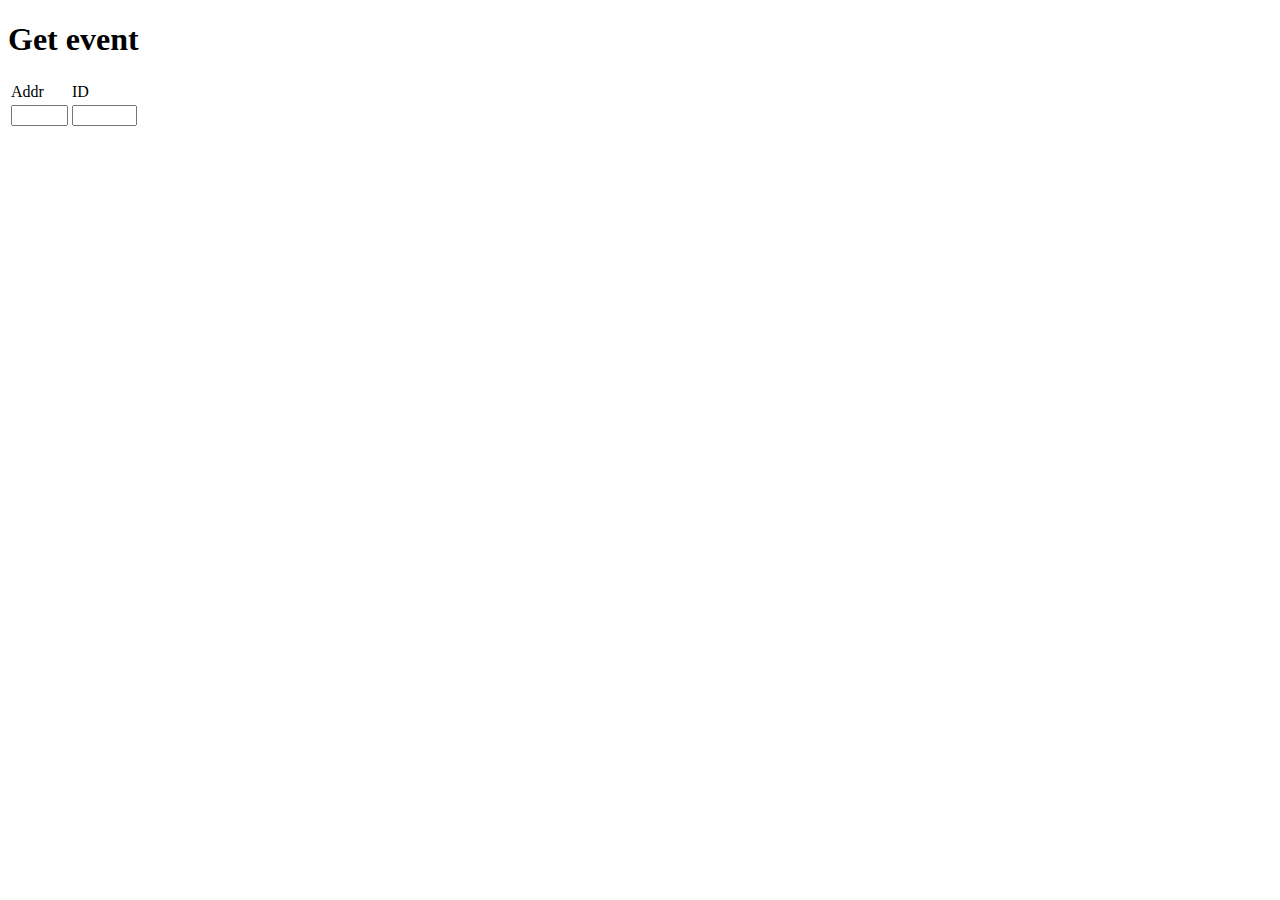
<file: dump/scripts/index.html>
<!DOCTYPE html>
<html>
<head></head>
<body>
<h1>Get event</h1>
<form method="post" action="get_event" >
 <table>
  <thead>
   <tr><td>Addr</td><td>ID</td></tr>
  </thead>
  <tbody>
   <tr>
    <td><input type="text" name="addr" size="4" /></td>
	<td><input type="text" name="event_id" size="5" /></td>
   </tr>
  </tbody>
 </table>
 <input type="submit" style="visibility: hidden;" />
</form>
</body>
</html>
</file>
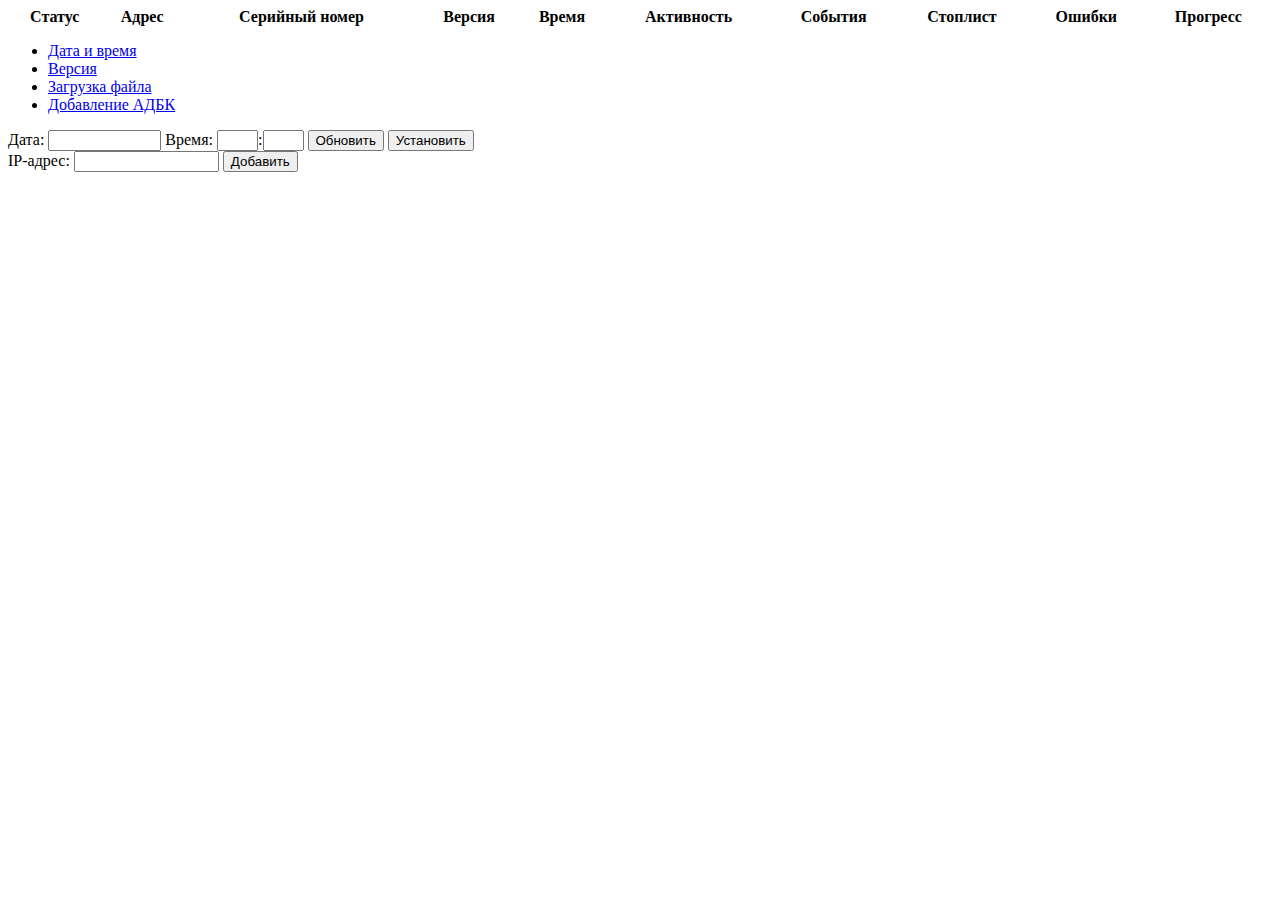
<file: dump/nsv/ui/index.html>
<!DOCTYPE html>
<html>
<head>
<meta http-equiv="Content-Type" content="text/html; charset=utf-8" />
<script type="text/javascript">

window.onload = function() {

document.title = 'nsv: ' + window.location.hostname 

function url(addr)
{
	return 'http://'+window.location.hostname+addr
}

function addStyle(address)
{
	var node = document.createElement('link')
	node.type = 'text/css'
	node.rel = 'stylesheet'
	node.href = url(address)
	this.appendChild(node)
}

function addScript(address)
{
	var node = document.createElement('script')
	node.type = 'text/javascript'
	node.src = url(address)
	node.charset = 'utf-8'
	this.appendChild(node)
}

var head = document.getElementsByTagName("head")[0];

addStyle.call(head,'/ui/css/smoothness/jquery-ui-1.8.24.custom.css')
addStyle.call(head,'/ui/css/nsv.css')
addStyle.call(head,'/ui/datatables/css/demo_page.css')
addStyle.call(head,'/ui/datatables/css/demo_table_jui.css')

chain = [ '/ui/js/jquery-1.8.0.min.js',
          '/ui/js/jquery-ui-1.8.24.custom.min.js',
          '/ui/js/string.js',
          '/ui/datatables/js/jquery.dataTables.min.js',
          '/ui/datatables/js/jquery.dataTables.fnReloadAjax.js',
          '/ui/js/nsv.js' ]
timeout = [400,100,100,100,100,0]

var loader = function() {}
for(var i=chain.length-1;i>=0;i--) {
	var x = function() {
		var prev = loader
		var idx = i
		loader = function() {
			addScript.call(head,chain[idx])
			setTimeout(prev,timeout[idx])
		}
	}
	x()
}

loader()

}

</script>
</head>
<body>

<div id="info"></div>

<table id="dev-data" class="display" style="width:100%" cellpadding="0" cellspacing="0" border="0">
    <thead><tr>
            <th>Статус</th>
            <th>Адрес</th>
            <th>Серийный номер</th>
            <th>Версия</th>
            <th>Время</th>
            <th>Активность</th>
            <th>События</th>
            <th>Стоплист</th>
            <th>Ошибки</th>
            <th>Прогресс</th>
     </tr></thead>
    <tbody></tbody>
</table>

<div id="tabs">
  <ul>
	  <li><a href="#tab-datetime">Дата и время</a></li>
	  <li><a href="#tab-version">Версия</a></li>
	  <li><a href="#tab-upload">Загрузка файла</a></li>
	  <li><a href="#tab-add-adbk">Добавление АДБК</a></li>
  </ul>

  <div id="tab-datetime">
    Дата: <input type="text" id="datepicker" size="11">
    Время: <input type="text" id="hours" size="2">:<input type="text" id="minutes" size="2">
    <button id="refresh-datetime" style="">Обновить</button>
	  <button id="set-datetime">Установить</button>
  </div>

  <div id="tab-version"></div>
  <div id="tab-upload"></div>
	<div id="tab-add-adbk">
		IP-адрес: <input type="text" id="adbk-addr" size="15">
		<button id="button-add-adbk">Добавить</button>
	</div>

</div>

</body>
</html>
</file>
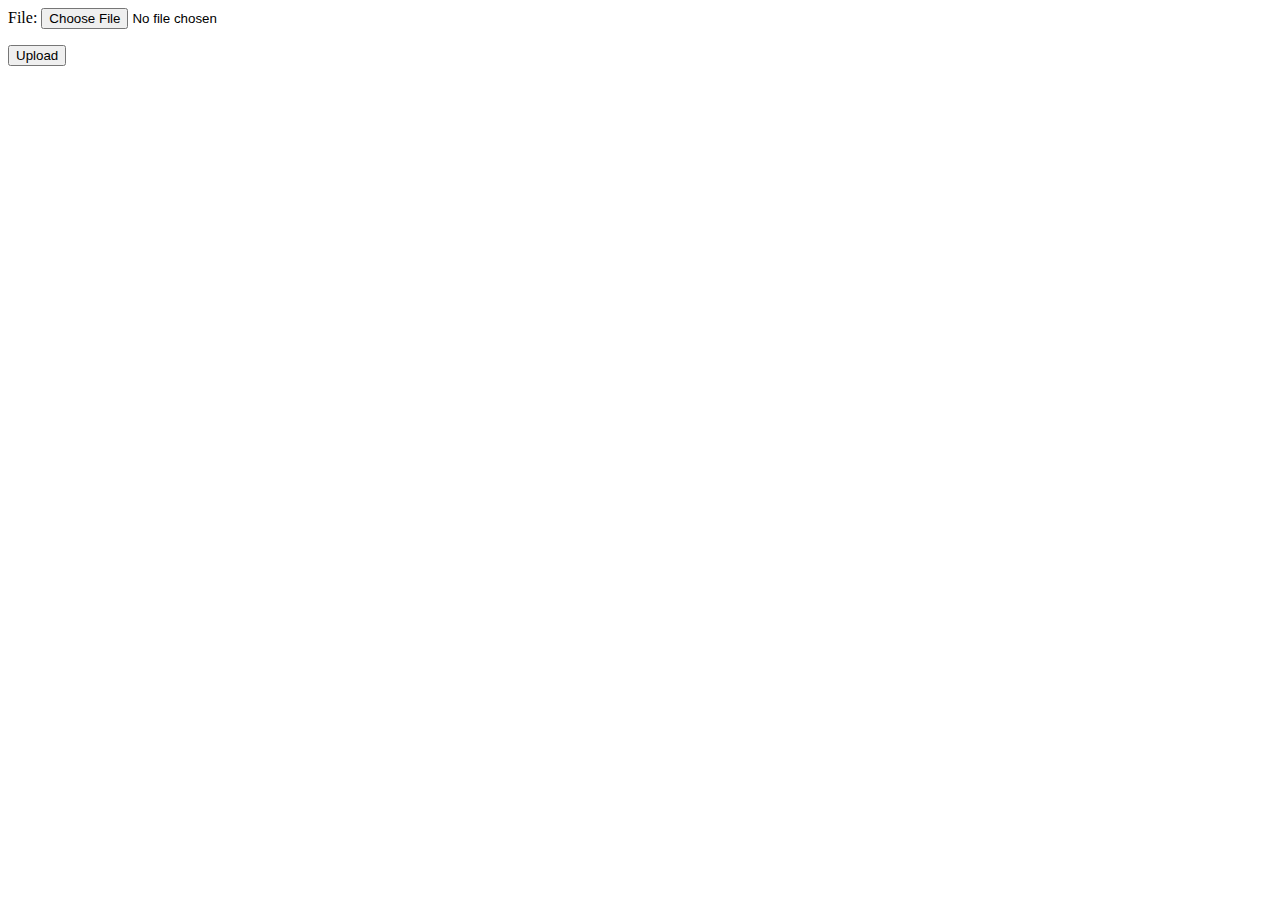
<file: dump/scripts/update_firmware.html>
<html><body>
<form enctype="multipart/form-data" action="cgi-bin/update_firmware.py" method="post">
<p>File: <input type="file" name="firmware"></p>
<p><input type="submit" value="Upload"></p>
</form>
</body></html>
</file>
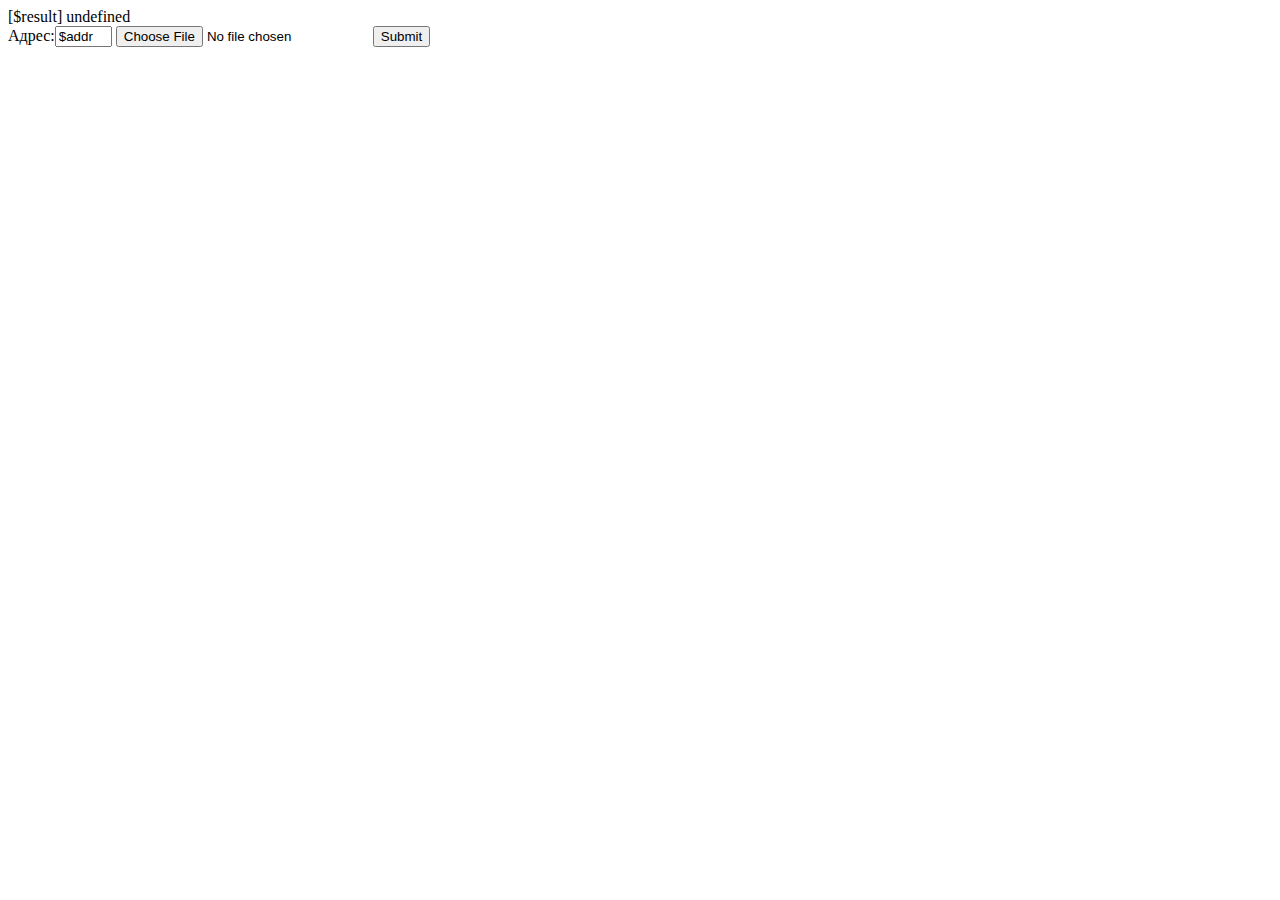
<file: dump/nsv/ui/supplement.html>
<html>
<head>
<meta http-equiv="Content-Type" content="text/html; charset=utf-8" />
<script type="text/javascript">

window.onload = function()
{
	var result = document.getElementById('result')

	if('$result' == 'None') {
		result.style.display = 'none'
		return
	}

	replacement = { 
		'-8' : 'Неправильный формат файла',
		'-7' : 'Недостаточно памяти',
		'-6' : 'Неподдерживаемое расширение файла',
		'-5' : 'Ошибка ввода/вывода файловой системы',
		'-4' : 'Недопустимое имя файла',
		'-3' : 'Недопустимый адрес устройства',
		'-2' : 'Некорректный запрос',
		'-1' : 'Нет доступа к серверу',
	     '0' : 'Выполняется загрузка файла в устройство $addr',
		 '1' : 'Сервер : не указана команда, запрос некорректен',
		 '2' : 'Сервер : указанная команда не поддерживается',
		 '3' : 'Сервер : один или более параметров команды содержит недопустимое значение',
		 '4' : 'Сервер : при выполнении команды произошла ошибка',
		 '5' : 'Сервер : устройство не найдено или в данный момент недоступно',
		 '6' : 'Сервер : в данный момент на устройстве выполняется другая команда',
		 '7' : 'Сервер : ошибка ввода/вывода файловой системы',
		 '8' : 'Сервер : предыдущая команда для данного устройства отменена',
	}

	result.innerHTML = '[$result] ' + replacement['$result']

}
</script>
</head>
<body>
<div id="result"></div>
<form enctype="multipart/form-data" method="POST" action="/" >
Адрес:<input type="text" size="4" name="addr" value="$addr" />
<input type="file" name="firmware" />
<input id="submit" type="submit" />
</form>
</body></html>
</file>
